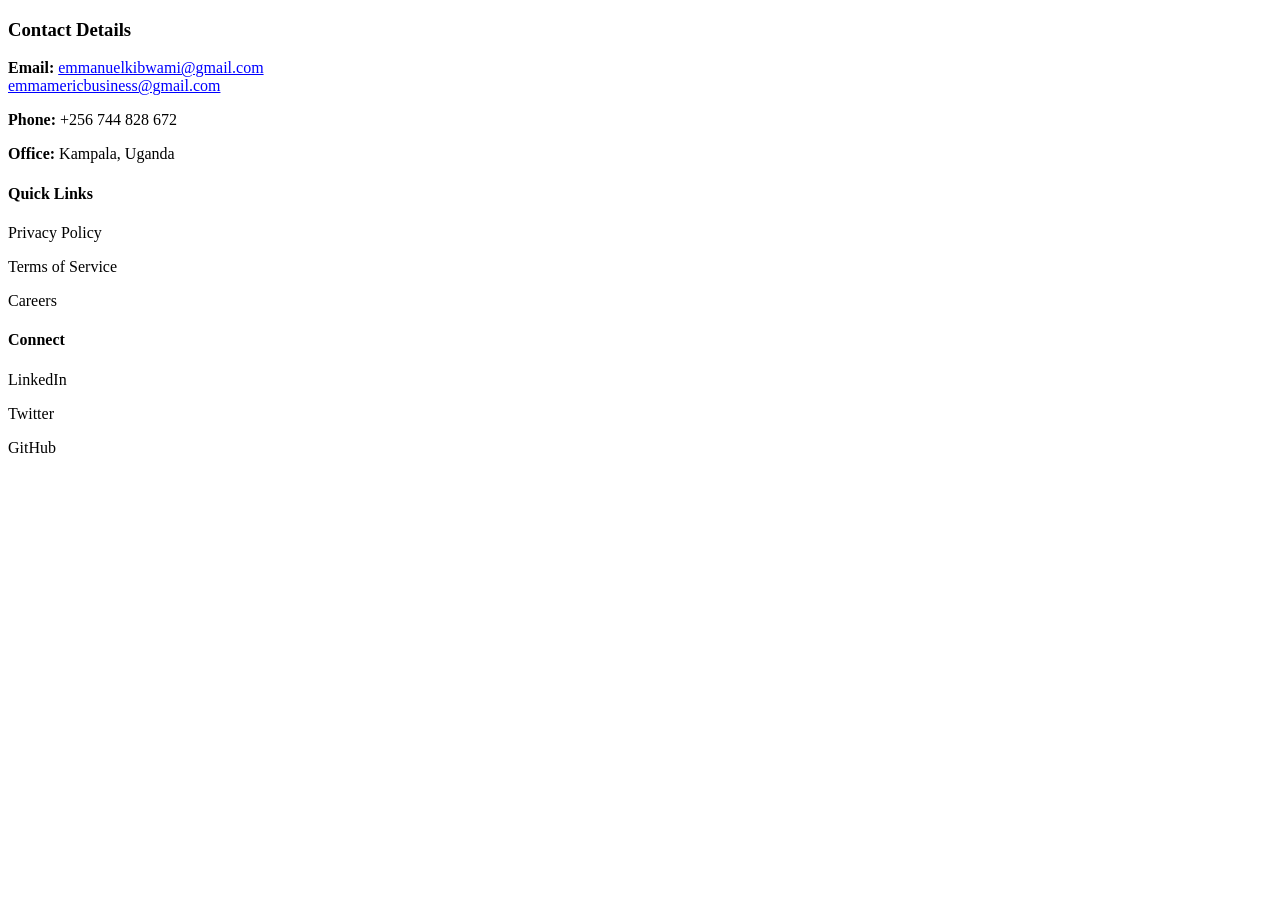
<file: contact.html>
<!DOCTYPEhtml>
<html lang="en">
<head>
<title>Our contacts</title>
<meta charset="UTF-8">
<meta name="viewport" content="width=device-width, initial-scale=1.0">
</head>
<body>
<div class="contact-info">
<h3>Contact Details</h3>
<p><strong>Email:</strong> <a href="emmamericbusiness@gmail.com" style="color:#0000FF;">emmanuelkibwami@gmail.com <br>emmamericbusiness@gmail.com</a></p>
<p><strong>Phone:</strong> +256 744 828 672</p>
<p><strong>Office:</strong> Kampala, Uganda</p>
</div>
<a href="Assignment.html"></a>
<div>
<h4>Quick Links</h4>
<p>Privacy Policy</p>
<p>Terms of Service</p>
<p>Careers</p>
</div>
 <div>
<h4>Connect</h4>
<p><i class="--linkedin"></i> LinkedIn</p>
<p><i class="--twitter"></i> Twitter</p>
<p><i class="--github"></i> GitHub</p>
</div>
</div>
</body>
</html>
</file>
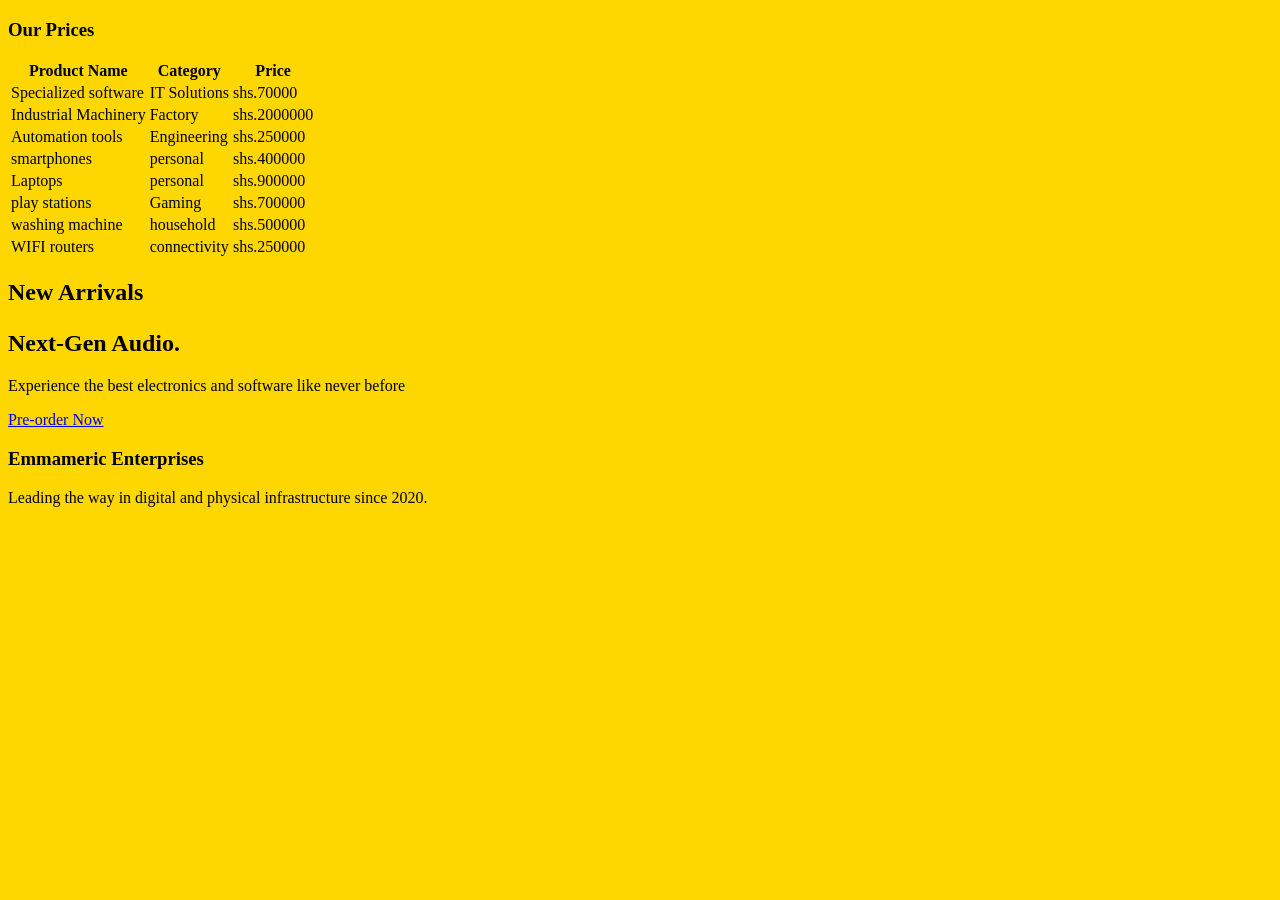
<file: products.html>
<!DOCTYPEhtml>
<html lang="en">
<head>
<meta charset="UTF-8">
<meta name="viewport" content="width=device-width,initial-scale=1.0">
<title> Emmameric Enterprises Limited | Big Sale</title>
<h3 color:"green">Our Prices</h3>
<table class="products-table">
<thead>
<tr>
<th>Product Name</th>
<th>Category</th>
<th>Price</th>
</tr>
<link rel="stylesheet" href="style3.css">
</thead>
<tbody>
<tr>
<td>Specialized software</td>
<td>IT Solutions</td>
<td>shs.70000</td>
</tr>
<tr>
<td>Industrial Machinery</td>
<td>Factory</td>
<td>shs.2000000</td>
</tr>
<tr>
<td>Automation tools</td>
<td>Engineering</td>
<td>shs.250000</td>
</tr>
<tr>
<td>smartphones</td>
<td>personal</td>
<td>shs.400000</td>
</tr>
<tr>
<td>Laptops</td>
<td>personal</td>
<td>shs.900000</td>
</tr>
<tr>
<td>play stations</td>
<td>Gaming</td>
<td>shs.700000</td>
</tr>
<tr>
<td>washing machine</td>
<td>household</td>
<td>shs.500000</td>
</tr>
<tr>
<td>WIFI routers</td>
<td>connectivity</td>
<td>shs.250000</td>
</tr>
</tbody>
</table>
<body bgcolor="gold">
<section class="hero">
<h1>New Arrivals</p>
<h1>Next-Gen Audio.</h1>
<p>Experience the best electronics and software like never before</p>
<a href="#" class="btn">Pre-order Now</a>
<div>
 <h3>Emmameric Enterprises</h3>
 <p>Leading the way in digital and physical infrastructure since 2020.</p>
</div>
</body>
</html>
</file>
<file: style3.css>
.product-table{
width:  100%;
border-collapse: collapse;
margin: 20px 0;
font-family: arial, sans-serif;
font-size: 16px;
}
.product-table td  {
padding: 10px;
border-bottom: 1px solid #ddd;
}
</file>
